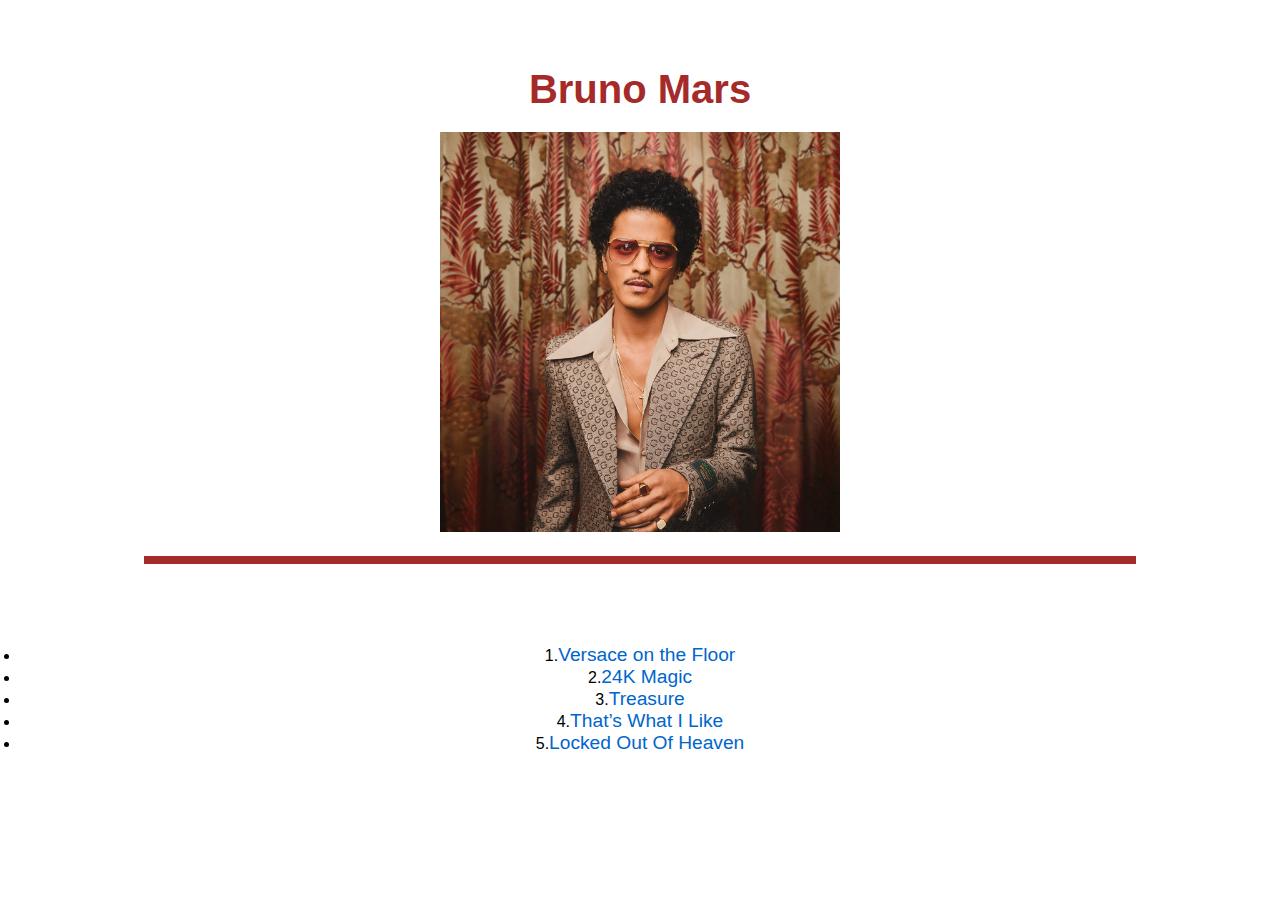
<file: index.html>
<!DOCTYPE html>
<html lang="pt-br">
<head>
    
    <meta charset="UTF-8">
    <meta name="viewport" content="width=device-width, initial-scale=1.0">
    <title>Álbum - Bruno Mars</title>
    <link rel="stylesheet" href="styles.css">
    <link rel="icon" href="notas-musicais.png" type="image/png">
</head>
<body>
    <header>
        <h1>Bruno Mars</h1>
        <img src="brunomars.jpeg" alt="Bruno Mars">
        <hr>
    </header>

    <main>
       
        <li>1.<a href="https://www.youtube.com/watch?v=3JbmE3jjCSk">Versace on the Floor</a></li>
        <li>2.<a href="https://www.youtube.com/watch?v=UqyT8IEBkvY&list=RDEMgEsSBB7GgTqDUsqz-X50Iw&start_radio=1">24K Magic</a></li>
        <li>3.<a href="https://www.youtube.com/watch?v=nPvuNsRccVw&list=RDEMgEsSBB7GgTqDUsqz-X50Iw&index=2">Treasure</a></li>
        <li>4.<a href="https://www.youtube.com/watch?v=PMivT7MJ41M&list=RDEMgEsSBB7GgTqDUsqz-X50Iw&index=3">That’s What I Like</a></li>
        <li>5.<a href="https://www.youtube.com/watch?v=e-fA-gBCkj0&list=RDEMgEsSBB7GgTqDUsqz-X50Iw&index=4">Locked Out Of Heaven</a></li>

        

      
    </main>
</body>
</html>
</file>
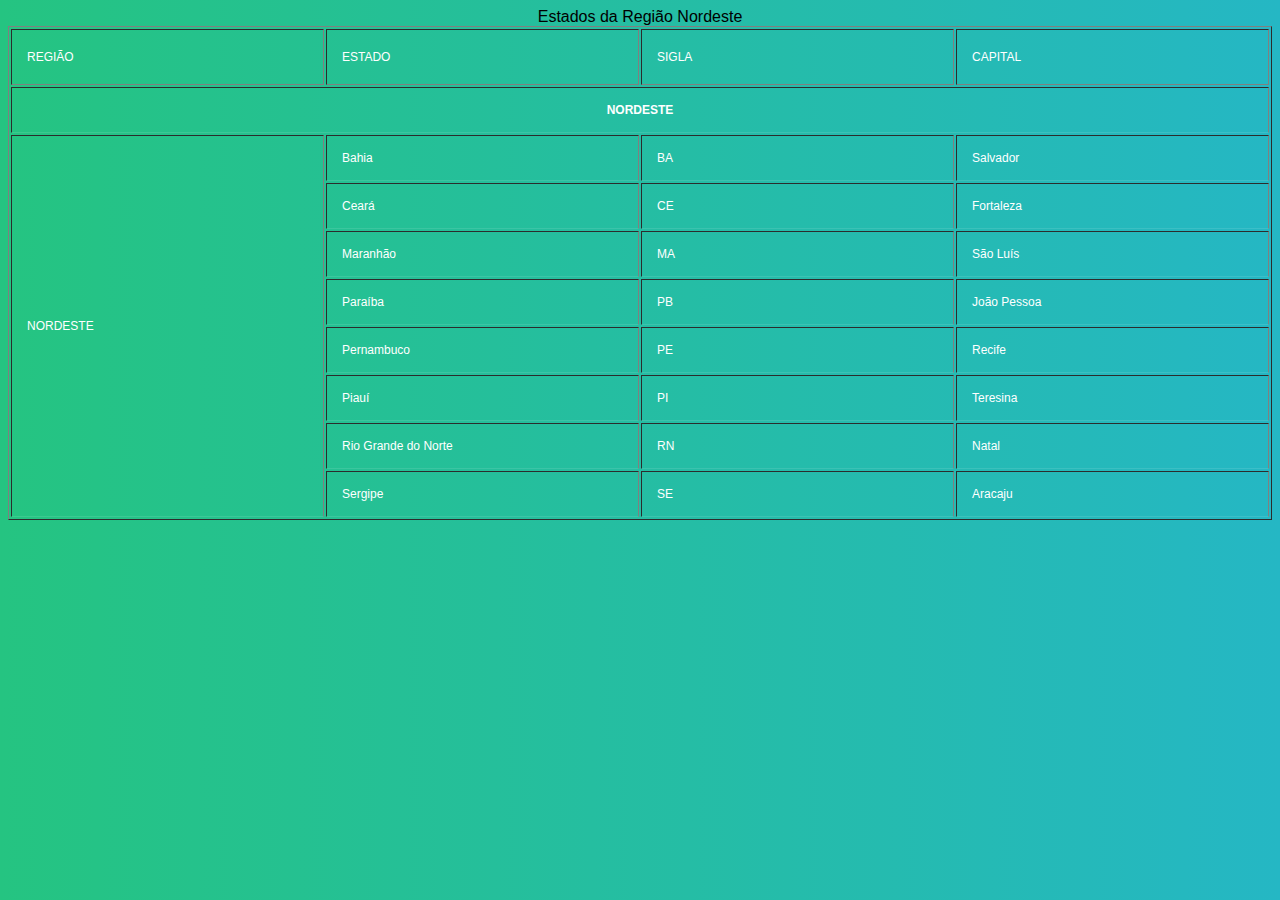
<file: ativ3.html>
<!DOCTYPE html>
<html lang="pt-BR">
<head>
    <meta charset="UTF-8">
    <meta name="viewport" content="width=device-width, initial-scale=1.0">
    <link rel="stylesheet" href="ativ3.css">
    <title>Tabela de Estados do Nordeste</title>
</head>
<body>
    <table border="1">
        <caption>Estados da Região Nordeste</caption>
        <thead>
            <tr>
                <th>Região</th>
                <th>Estado</th>
                <th>Sigla</th>
                <th>Capital</th>
            </tr>
        </thead>
        <tbody>
            <tr>
                <td colspan="4" style="text-align: center; font-weight: bold;">NORDESTE</td>
            </tr>
            <tr>
                <td rowspan="8">NORDESTE</td>
                <td>Bahia</td>
                <td>BA</td>
                <td>Salvador</td>
            </tr>
            <tr>
                <td>Ceará</td>
                <td>CE</td>
                <td>Fortaleza</td>
            </tr>
            <tr>
                <td>Maranhão</td>
                <td>MA</td>
                <td>São Luís</td>
            </tr>
            <tr>
                <td>Paraíba</td>
                <td>PB</td>
                <td>João Pessoa</td>
            </tr>
            <tr>
                <td>Pernambuco</td>
                <td>PE</td>
                <td>Recife</td>
            </tr>
            <tr>
                <td>Piauí</td>
                <td>PI</td>
                <td>Teresina</td>
            </tr>
            <tr>
                <td>Rio Grande do Norte</td>
                <td>RN</td>
                <td>Natal</td>
            </tr>
            <tr>
                <td>Sergipe</td>
                <td>SE</td>
                <td>Aracaju</td>
            </tr>
        </tbody>
    </table>
</body>
</html>
</file>
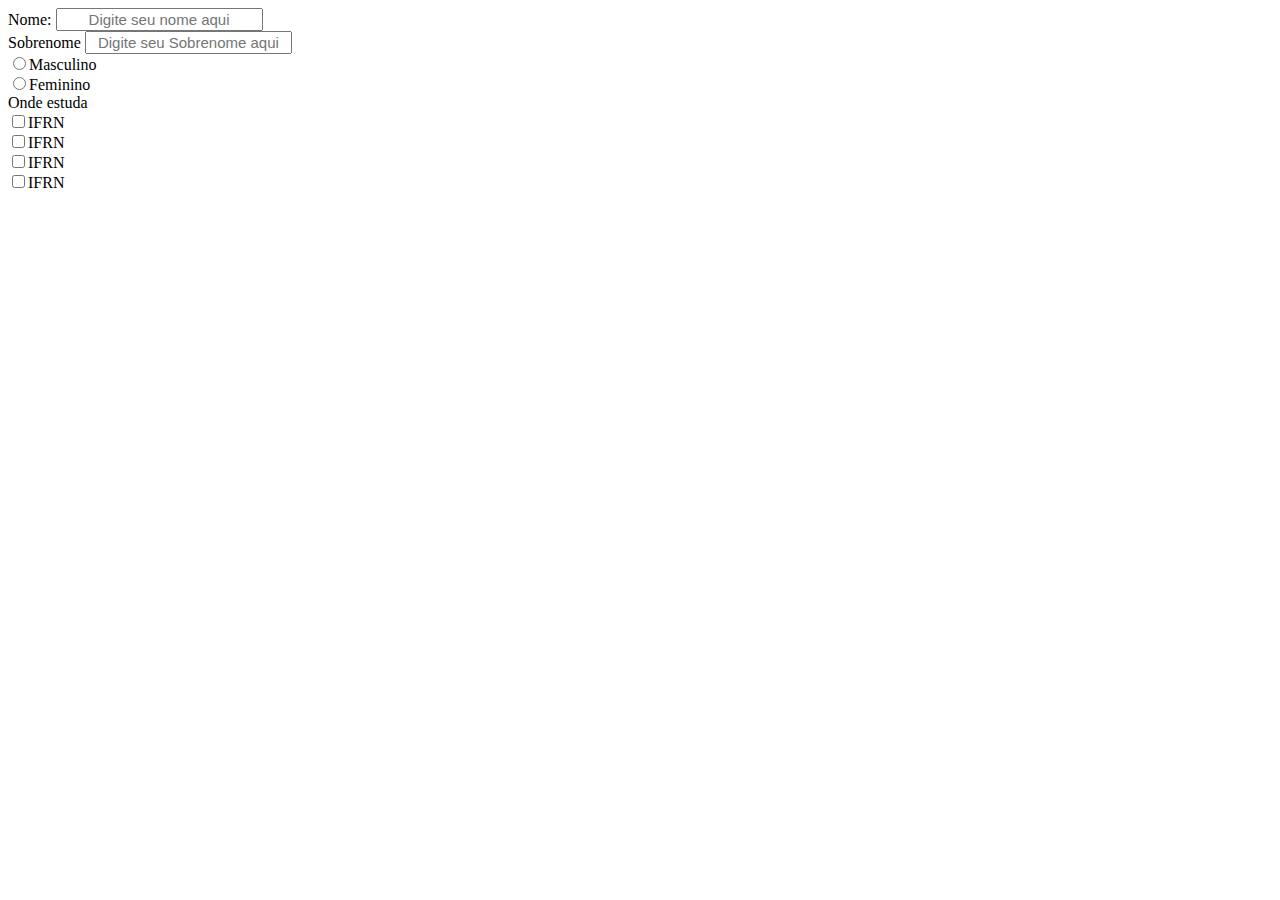
<file: forms.html>
<!DOCTYPE html>
<html lang="pt-br">
<head>
    
    <meta charset="UTF-8">
    <meta name="viewport" content="width=device-width, initial-scale=1.0">
    <title>Formulário</title>
    <link rel="stylesheet" href="form.css">
    <link rel="icon" href="table.png" type="image/png">
</head>
<body>
<label>Nome:</label>
<input type="text" name ="nome" placeholder="Digite seu nome aqui">
<br>
<label>Sobrenome</label>
<input type="text" name="Sobrenome" placeholder="Digite seu Sobrenome aqui">
<label></label>
<br>
<input type="radio" value="Masculino" name="sexo">Masculino<br>

<input type="radio" value="Feminino" name="sexo">Feminino<br>

<label>Onde estuda</label><br>
<input type="checkbox" name="onde-estuda" value="IFRN">IFRN <br>
<input type="checkbox" name="onde-estuda" value="IFRN">IFRN <br>
<input type="checkbox" name="onde-estuda" value="IFRN">IFRN <br>
<input type="checkbox" name="onde-estuda" value="IFRN">IFRN <br>
</body>
</file>
<file: styles.css>
/* Estilo global */
body {
    font-family: 'Arial', sans-serif; /* Fonte padrão bonita */
    text-align: center; /* Centraliza o texto no corpo */
    margin: 0;
    padding: 0;
}

header {
    margin: 20px auto; /* Espaço ao redor do header */
    padding: 20px;
}

img {
    width: 50%; /* Ajusta a largura da imagem */
    max-width: 400px; /* Define um limite máximo para a largura */
    height: auto; /* Mantém a proporção da imagem */
}

h1 {
    color: brown;
    font-size: 2.5em; /* Tamanho do texto */
    margin-bottom: 20px; /* Espaço abaixo do título */
}

hr {
    border: 0;
    height: 8px;
    background: brown;
    width: 80%; /* Largura do separador */
    margin: 20px auto; /* Espaço ao redor do separador */
}

main {
    padding: 20px;
}

p {
    margin: 10px 0; /* Espaço entre os parágrafos */
}

a {
    color: #0066cc; /* Cor do link */
    text-decoration: none; /* Remove o sublinhado */
    font-size: 1.2em; /* Tamanho da fonte dos links */
}

a:hover {
    text-decoration: underline; /* Sublinha o link ao passar o mouse */
}
</file>
<file: ativ3.css>
h1{
  font-size: 30px;
  color: #fff;
  text-transform: uppercase;
  font-weight: 300;
  text-align: center;
  margin-bottom: 15px;
}
table{
  width:100%;
  table-layout: fixed;
}
.tbl-header{
  background-color: rgba(255,255,255,0.3);
 }
.tbl-content{
  height:300px;
  overflow-x:auto;
  margin-top: 0px;
  border: 1px solid rgba(255,255,255,0.3);
}
th{
  padding: 20px 15px;
  text-align: left;
  font-weight: 500;
  font-size: 12px;
  color: #fff;
  text-transform: uppercase;
}
td{
  padding: 15px;
  text-align: left;
  vertical-align:middle;
  font-weight: 300;
  font-size: 12px;
  color: #fff;
  border-bottom: solid 1px rgba(255,255,255,0.1);
}


/* demo styles */

@import url(https://fonts.googleapis.com/css?family=Roboto:400,500,300,700);
body{
  background: -webkit-linear-gradient(left, #25c481, #25b7c4);
  background: linear-gradient(to right, #25c481, #25b7c4);
  font-family: 'Roboto', sans-serif;
}
section{
  margin: 50px;
}


/* follow me template */
.made-with-love {
  margin-top: 40px;
  padding: 10px;
  clear: left;
  text-align: center;
  font-size: 10px;
  font-family: arial;
  color: #fff;
}
.made-with-love i {
  font-style: normal;
  color: #F50057;
  font-size: 14px;
  position: relative;
  top: 2px;
}
.made-with-love a {
  color: #fff;
  text-decoration: none;
}
.made-with-love a:hover {
  text-decoration: underline;
}


/* for custom scrollbar for webkit browser*/

::-webkit-scrollbar {
    width: 6px;
} 
::-webkit-scrollbar-track {
    -webkit-box-shadow: inset 0 0 6px rgba(0,0,0,0.3); 
} 
::-webkit-scrollbar-thumb {
    -webkit-box-shadow: inset 0 0 6px rgba(0,0,0,0.3); 
}
</file>
<file: form.css>
input{
  font-size: 15px;
  text-align: center;

}
</file>
